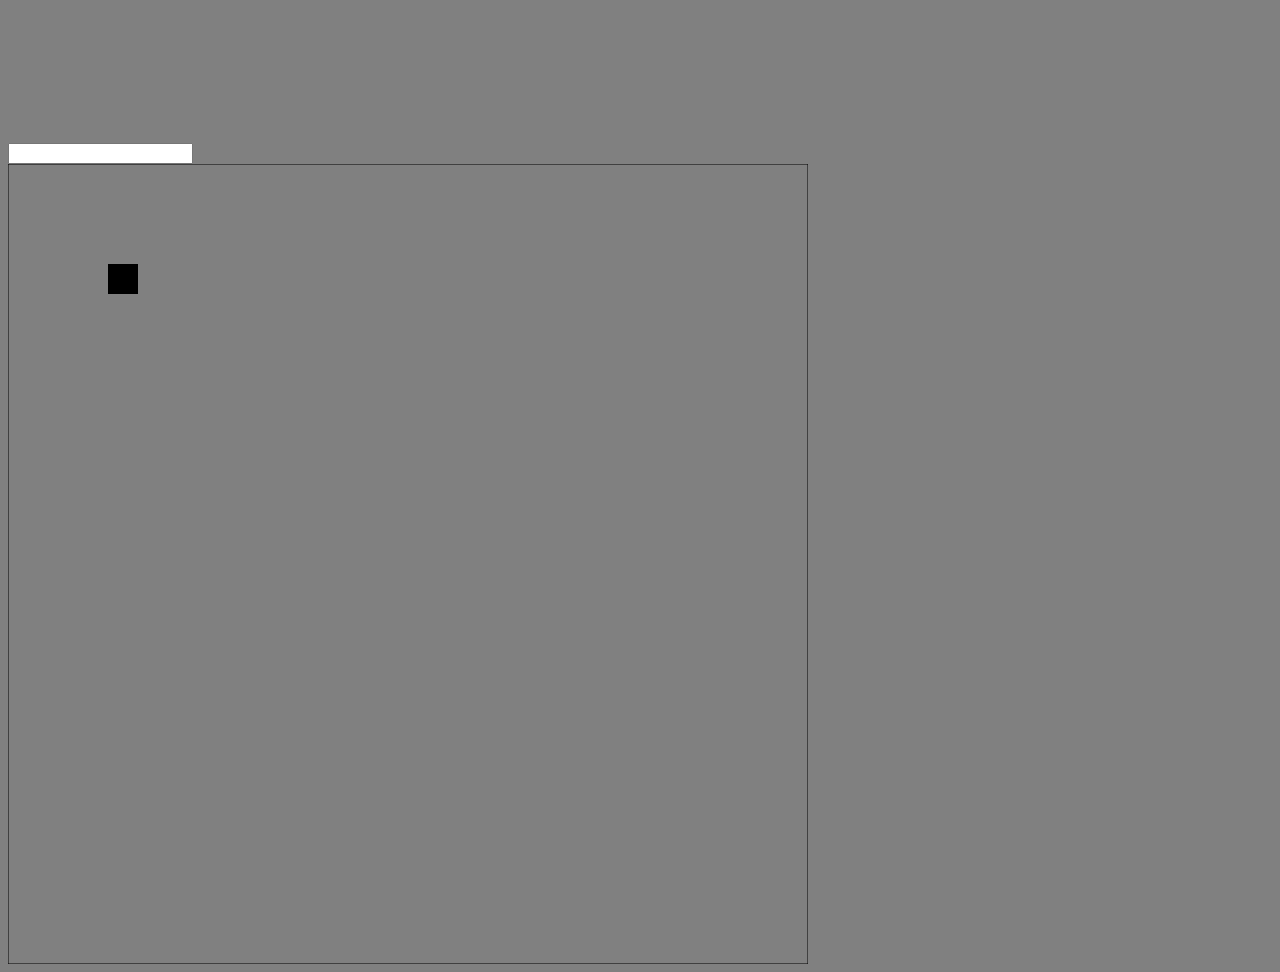
<file: Canvas-klawisze/index.html>
<html>

<head>
    <meta charset="utf-8" />
    <title>Klawisze</title>
    <link href="klawisze.css" rel="stylesheet" />
</head>

<body>
    <input type="text" id="in1" onkeydown="jakiKlawisz(event)" />
    <canvas id="cvs"></canvas>

    <script src="klawisze.js"></script>
</body>

</html>
</file>
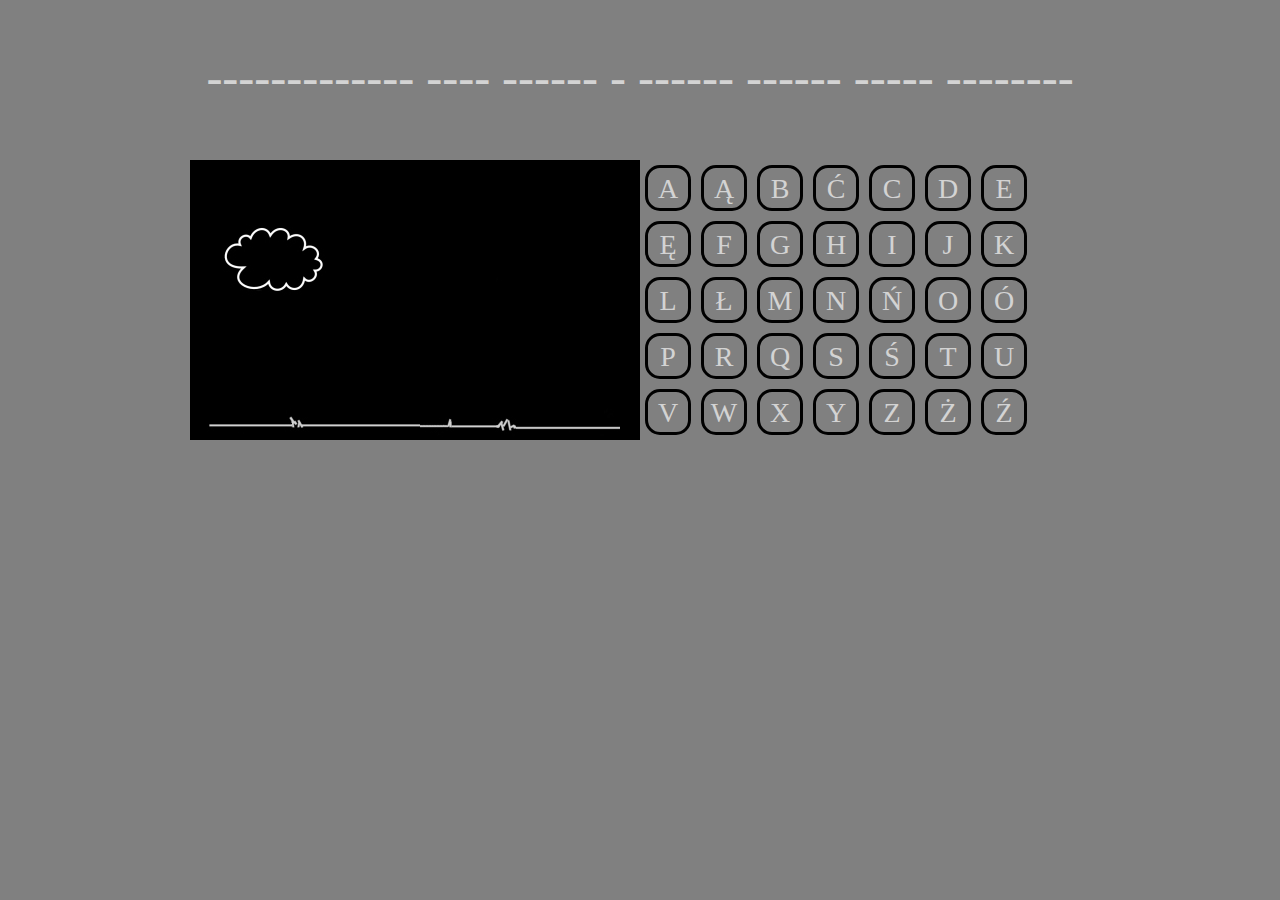
<file: GraWisielec/index.html>
﻿<!DOCTYPE html>

<html lang="pl" xmlns="http://www.w3.org/1999/xhtml">
<head>
    <meta charset="utf-8" />
    <title>Gra</title>
    <script type="text/javascript" src="skrypt.js" charset="utf-8"></script>
    <link href="arkusz.css" type="text/css" rel="stylesheet" />
</head>
<body>
    <div id="pojemnik">
        <div id="plansza"></div>
        <div id="szubienica"><img src="img/s0.jpg" /></div>
        <div id="alfabet"></div>
    </div>

</body>
</html>
</file>
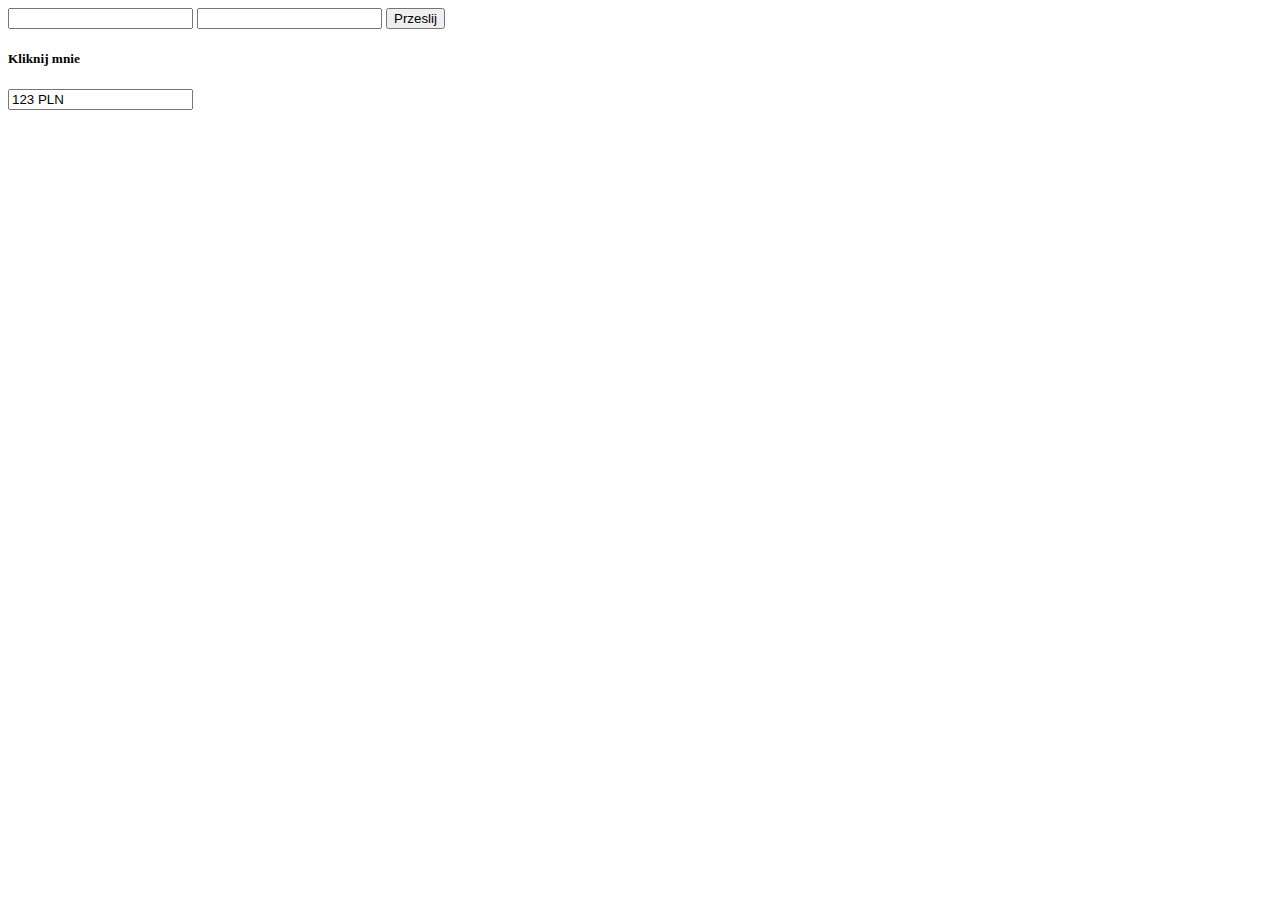
<file: Cwiczenia/ajax.html>
<html>

<head>
    <meta http-equiv="content-type" content="text/html; charset=UTF-8" />
    <title></title>

</head>

<body>
    <form action="" method="POST">
        <input id="user" type="text" name="user" />
        <input id="login" type="text" name="login" />
        <input type="submit" value="Przeslij" />
    </form>

    <script>
            console.log(user);
            
        function sender(php_file, tagID) {

            var request = (window.XMLHttpRequest) ? new XMLHttpRequest() : new ActiveXObject('Microsoft.XMLHTTP');

            //var data = 'tekst=jakisTekst';
            var user = document.getElementById('user').value;


            request.open("POST", php_file, true);

            request.setRequestHeader("Content-type", "application/x-www-form-urlencoded");

            request.send(data);

            request.onreadystatechange = function () {
                if (request.readyState == 4) {
                    document.getElementById(tagID).innerHTML = request.responseText;
                }
            }
        }
    </script>


    <h5 style="cursor:pointer;" onclick="sender('engine.php', 'wyjscie')">Kliknij mnie</h5>
    <input type="text" id="txt" value="123 PLN">

    <div id="wyjscie"></div>

</body>

</html>
</file>
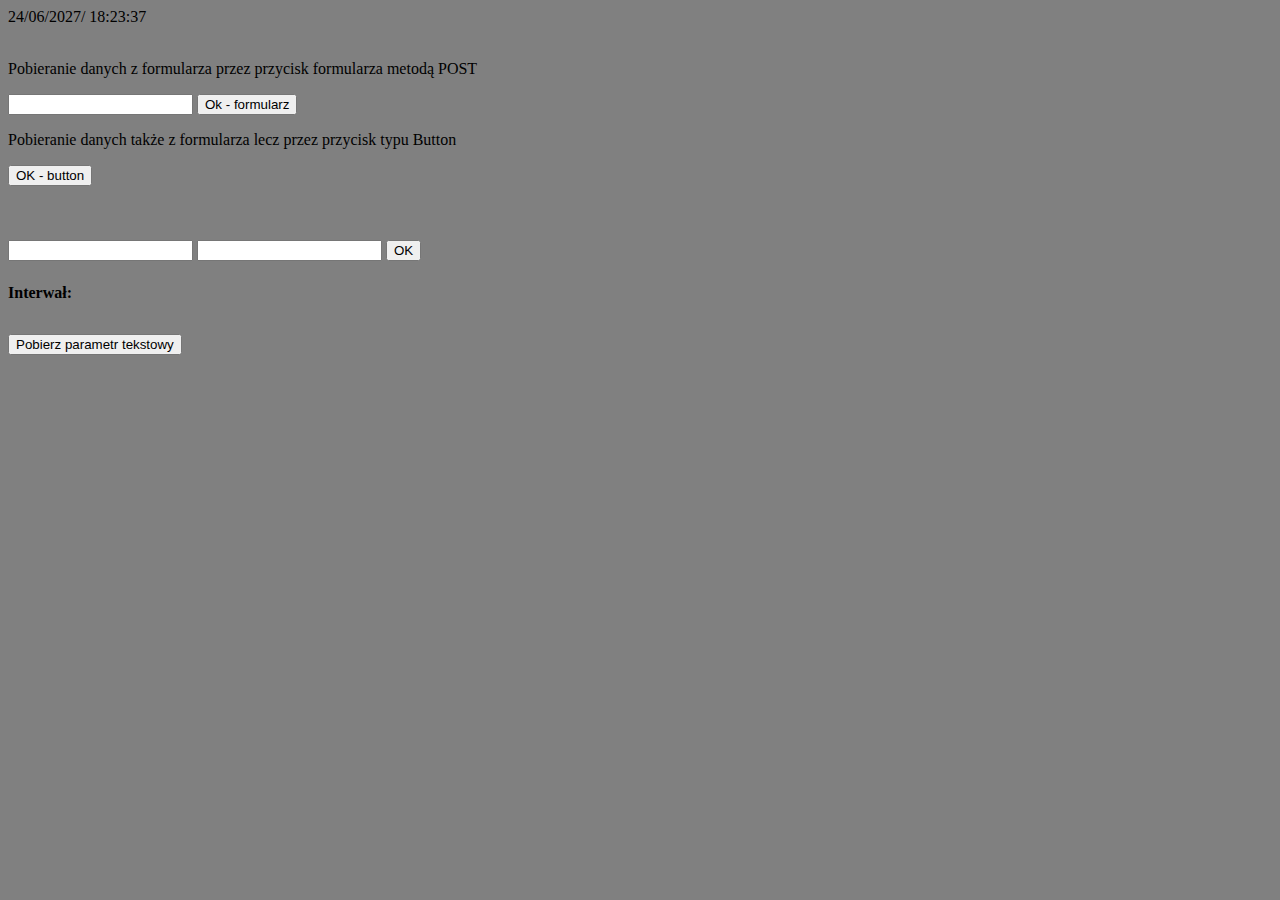
<file: Cwiczenia/cwiczenia.html>
﻿<!DOCTYPE html>

<html lang="pl" xmlns="http://www.w3.org/1999/xhtml">

<head>
    <meta charset="utf-8" />
    <title></title>
    <script type="text/javascript" src="Script1.js" charset="utf-8"></script>
</head>

<body onload="odlicz(); setInterwal(); pokazCzas();" style="background-color: gray">
    <div id="zegar"></div>
    <br />
    <p>Pobieranie danych z formularza przez przycisk formularza metodą POST</p>
    <form name="form1" method="post" action="/cwiczenia.html" id="formularz">
        <input name="licz1" type="text" id="l1" />
        <input type="submit" value="Ok - formularz" onclick="pobierzLiczbeFormularz()" />
    </form>
    <p>Pobieranie danych także z formularza lecz przez przycisk typu Button</p>
    <button type="submit" onclick="pobierzLiczbe();">OK - button</button>
    <br />
    <br />
    <div id="l2"></div>
    <br />
    <br />
    <input type="text" id="liczba1" />
    <input type="text" id="liczba2" />

    <input type="submit" value="OK" onclick="podajLiczby();" />

    <p id="zakres"></p>

    <!-- <button onclick="setInterwal()">OK</button> -->
    <b>Interwał: </b>
    <b id="interwal1" style="font-size: 24px"></b>

    <p id="czas" style="font-size: 30px"></p>

    <button onclick="pobierzParametrTekstowy('Jakiś parametr tekstowy')" value="Pobierz">Pobierz parametr tekstowy</button>
    <div id="parametrTekstowy"></div>

</body>

</html>
</file>
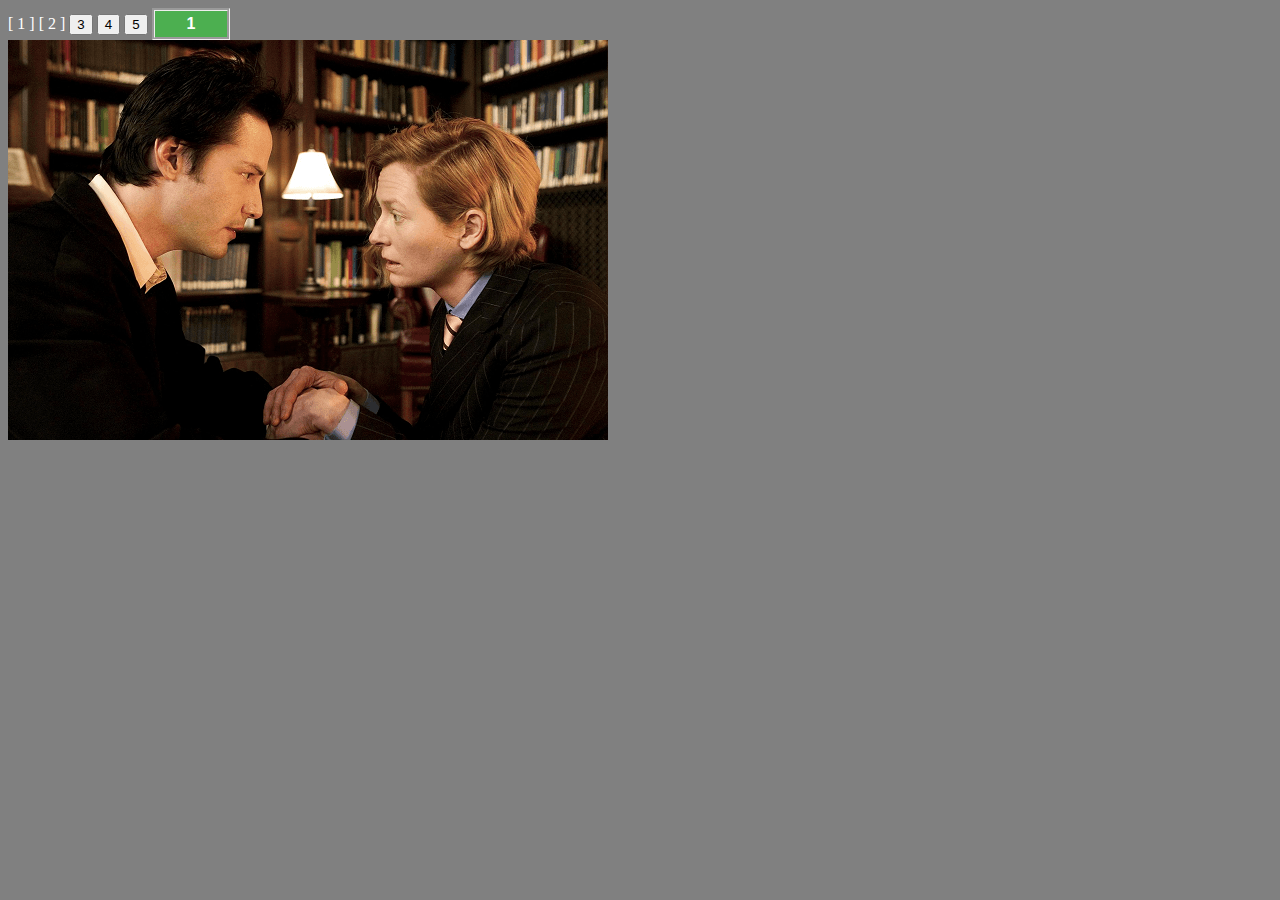
<file: Cwiczenia/slider.html>
﻿<!DOCTYPE html>

<html lang="pl" xmlns="http://www.w3.org/1999/xhtml">
<head>
    <meta charset="utf-8" />
    <title>Slider</title>
    <script src="https://code.jquery.com/jquery-3.3.1.min.js" ></script>
    <script type="text/javascript" src="slider.js" charset="utf-8"></script>
    <style>
        body {
            background-color: gray;
            font-size:medium;
            color:white;
        }
        .button {
            background-color: #4CAF50; /* Green */
            border: groove;
            color: white;
            padding: 4px 32px;
            text-align: center;
            text-decoration: none;
            display: inline-block;
            font-size: 16px;
        }
    </style>
</head>
<body onload="zmienSlajd();">
    <span onclick="odczytSlajdu(1)" style="cursor:pointer">[ 1 ]</span>
    <span onclick="odczytSlajdu(2)" style="cursor:pointer">[ 2 ]</span>
    <span onclick="odczytSlajdu(3)"><button>3</button></span>
    <span onclick="odczytSlajdu(4)"><button>4</button></span>
    <span onclick="odczytSlajdu(5)" ><button>5</button></span>
    <button class="button" id="b1" onclick="odczytNrSlajdu()"><b id="nrSlajdu"></b></button>


    <div id="slider"></div>

</body>
</html>
</file>
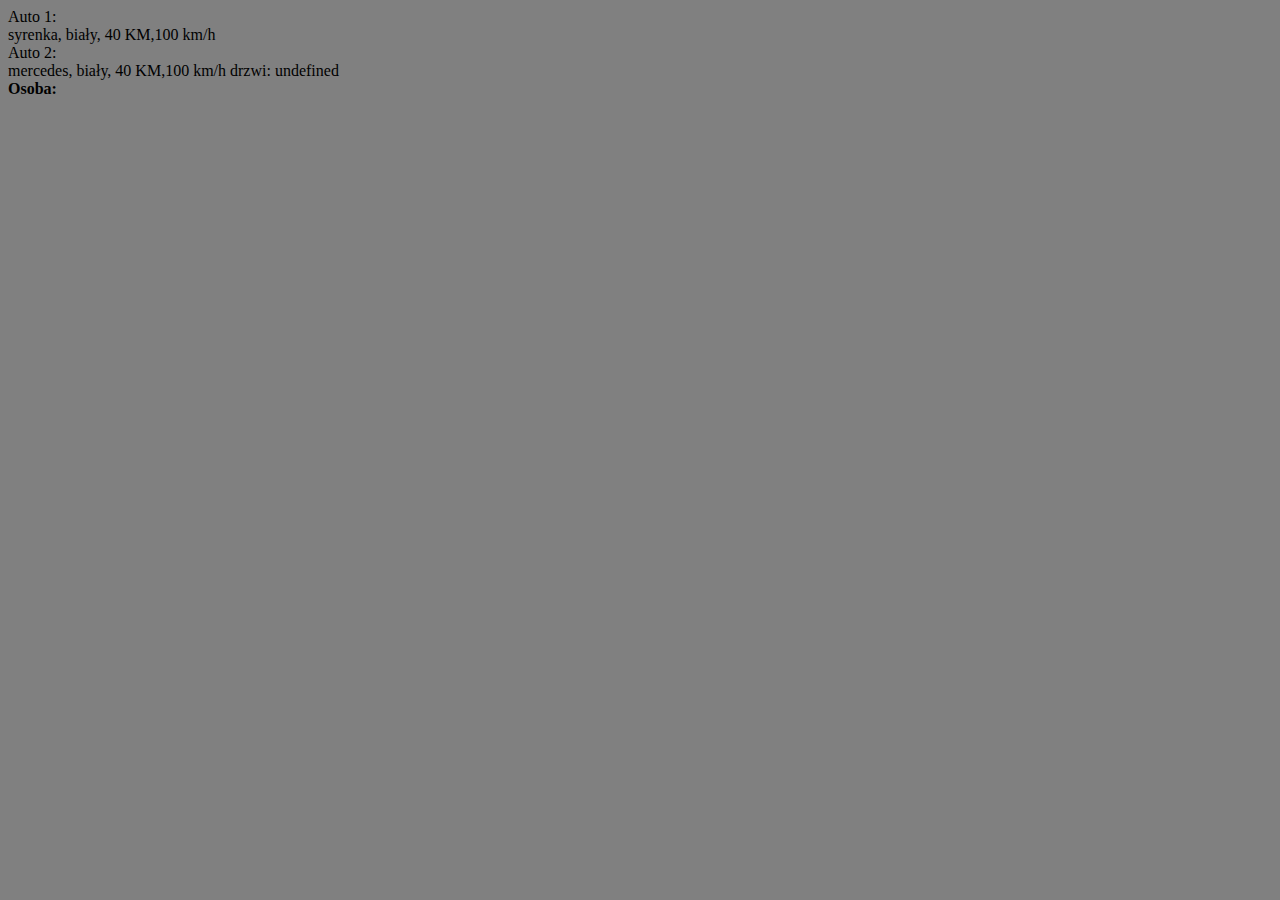
<file: JS-obiektowe/obiektowo.html>
<html>
<head>
<title>Obiektowe</title>
<meta charset="utf-8" />
<link href="obiektowo.css" rel="stylesheet" />
</head>
<body>
<a>Auto 1: </a><div id="auto1"></div>
<a>Auto 2:</a><div id="auto2"></div>
<b>Osoba: </b><div id="osoba1"></div>
<script src="obiektowo.js"></script>
</body>
</html>
</file>
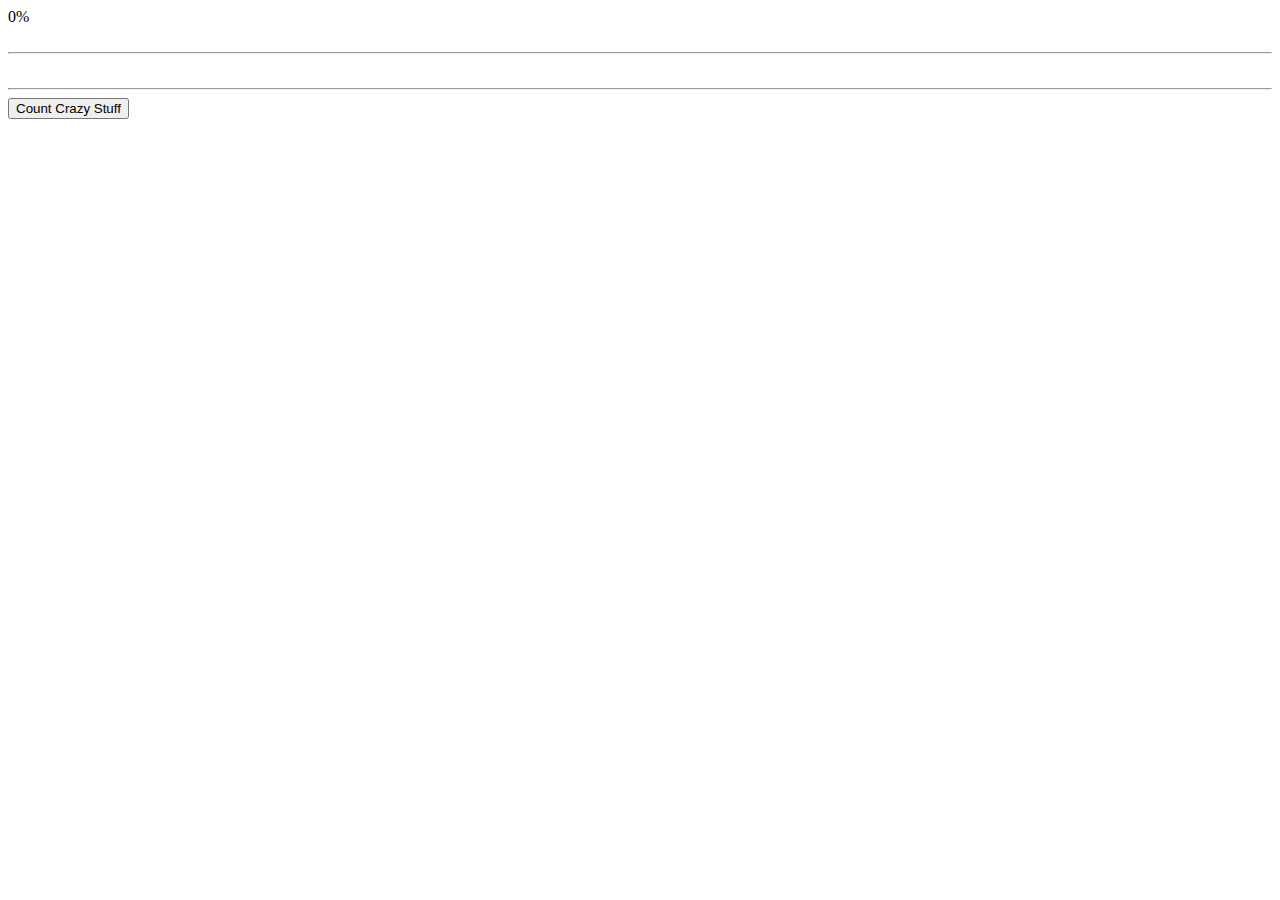
<file: Pasek/pasek.html>
<!DOCTYPE html>
<html>
<head>
<style> 

  
.replaced {

	visibility: hidden;

  
}

.replaced:after {
  width: 100px;
  height: 50px;
  
  
	visibility: visible;
	position: absolute;
	top: 0;
	left: 0;
	content: "0%";
  animation-name: example;
animation-duration: 30s;
  animation-iteration-count: infinite;
}
/* Safari 4.0 - 8.0 */
@-webkit-keyframes example {
0% {background-color: red; width: 100px; content:"links";   }
50% {background-color: yellow; width: 200px; content:"links";}
100% {background-color: yellow; width: 200px; content:"links";} 

}

/* Standard syntax */
@keyframes example {
0% {background-color: #ff9980; width:1px;  height: 1px; content:"0%";  border-radius: 1px;  }
10% {background-color: #ff8566; width: 100px; height: 100px; content:"10%"; border-radius: 100%;}
20% {background-color: #ff704d; width: 200px; height: 200px; content:"20%"; border-radius: 100%;} 
30% {background-color: #ffb366; width: 300px; height: 300px; content:"30%"; border-radius: 100%;}
40% {background-color: #99ffbb; width: 400px; height: 400px; content:"40%"; border-radius: 100%;}
50% {background-color: #ffa64d; width: 500px; height: 500px; content:"50%"; border-radius: 100%;}
60% {background-color: #ff9933; width: 600px; height: 600px; content:"60%"; border-radius: 100%;} 
70% {background-color: #00ff55; width: 700px; height: 700px; content:"70%"; border-radius: 100%;} 
80% {background-color: #00e64d; width: 800px; height: 800px; content:"80%"; border-radius: 100%;} 
90% {background-color: #00cc44; width: 900px; height: 900px; content:"90%"; border-radius: 100%;} 
100% {background-color: #00b33c; width: 1000px; content:"100%";} 
  
  visibility: visible;
	position: absolute;
	top: 0;
	left: 0;

}
#div1 { 
    position: absolute; 
    top: 300;
}
</style>
  
 <script>
   function test() {
   var element = document.getElementById("div1");
    element.className = "replaced";
   // alert("klick");
      compute();
}
   
   function compute(){
    var text = "";
    var textb = "";
    var text2 = "";
    var possible = "ABCDEFGHIJKLMNOPQRSTUVWXYZabcdefghijklmnopqrstuvwxyz0123456789";
    var element = document.getElementById("div2");
    var element2 = document.getElementById("div3"); 
  
      
     (function loop(i) {          
   setTimeout(function () {   
        //   element.innerHTML="<style>#div1{ position: absolute; top: 300;}</style>";
          element2.innerHTML="dd";
      	textb ="SYSTEM INFO "+i+" :: - ";
     		text=textb;
     		text2=textb;
        for (j = 0; j <60 ; j++) { 
        //  text += cars[j] + "<br>";
          
        text += possible.charAt(Math.floor(Math.random() * possible.length));
        text2 += possible.charAt(Math.floor(Math.random() * possible.length));
           element.innerHTML=text;
          element2.innerHTML=text2;
          document.getElementById('div1').style.height = j*10 + 'px';
        //   document.getElementById('div2').style.height = j*10 + 'px';
        }

      if (--i) loop(i); // iteration counter
   }, 10) // delay
})(10000); 
				
   
   }
  </script> 
</head>
<body>


  <div id="div1" class="none">0%</div>
  <br>
  <br>
  <hr>
  <div id="div2" class="none"></div>
   <div id="div3" class="none"></div>
   <br><hr>
  <button onclick="test()">Count Crazy Stuff</button>
</body>
</html>
</file>
<file: Canvas-klawisze/klawisze.css>
body {
    background-color: gray;
}
</file>
<file: GraWisielec/arkusz.css>
﻿body
{
    background-color:gray;
    color:lightgray;
    font-size:28px;
}

#pojemnik
{
    width:900px;
    margin-left:auto;
    margin-right:auto;
}

#plansza
{
    width:900px;
    text-align:center;
    margin-top:50px;
    margin-bottom:50px;
    font-size:48px;
    min-height:60px;
}

#szubienica
{
    float:left;
    width:450px;
    text-align:center;
    min-height:280px;
}

#alfabet
{
    float:left;
    width:450px;
    text-align:center;
    min-height:280px;
}

.litera
{
    /*background-color:blue;*/
    width:30px;
    height:30px;
    text-align:center;
    padding:5px;
    margin:5px;
    border:solid;
    border-color:black;
    border-width:3px;
    border-radius:15px;
    float:left;
    cursor:pointer;
}

.litera:hover
{
    background-color:green;
    color:white;
    border-width:3px;
}
</file>
<file: JS-obiektowe/obiektowo.css>
body
{
    background-color: gray;
}
</file>
